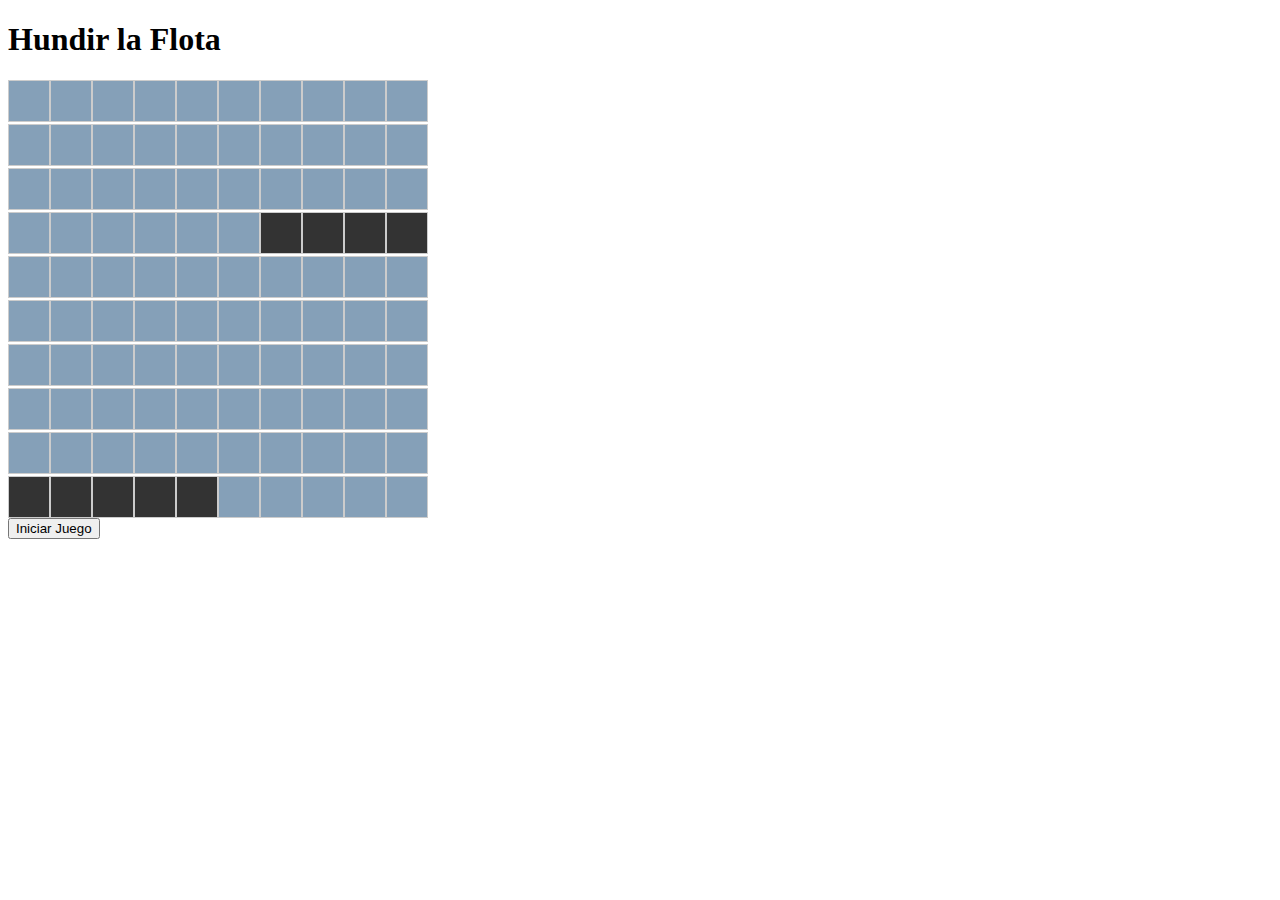
<file: Hundir_Flota/Hundir_Flota.html>
<!DOCTYPE html>
<html>
<head>
    <link rel="stylesheet" type="text/css" href="Hundir_Flota.css">
</head>
<body>
    <h1>Hundir la Flota</h1>
    <div id="board"></div>
    <button onclick="startGame()">Iniciar Juego</button>
    <script src="Hundir_Flota.js"></script>
</body>
</html>
</file>
<file: Hundir_Flota/Hundir_Flota.css>
#board {
    display: grid;
    grid-template-columns: repeat(10, 40px);
    grid-gap: 2px;
}

.cell {
    width: 40px;
    height: 40px;
    background-color: #85a0b8;
    text-align: center;
    line-height: 40px;
    font-size: 20px;
    font-weight: bold;
    border: 1px solid #ccc;
}

.ship {
    background-color: #333;
    color: #fff;
}

.hit {
    background-color: red;
    color: #fff;
}

.miss {
    background-color: gray;
    color: #fff;
}
</file>
